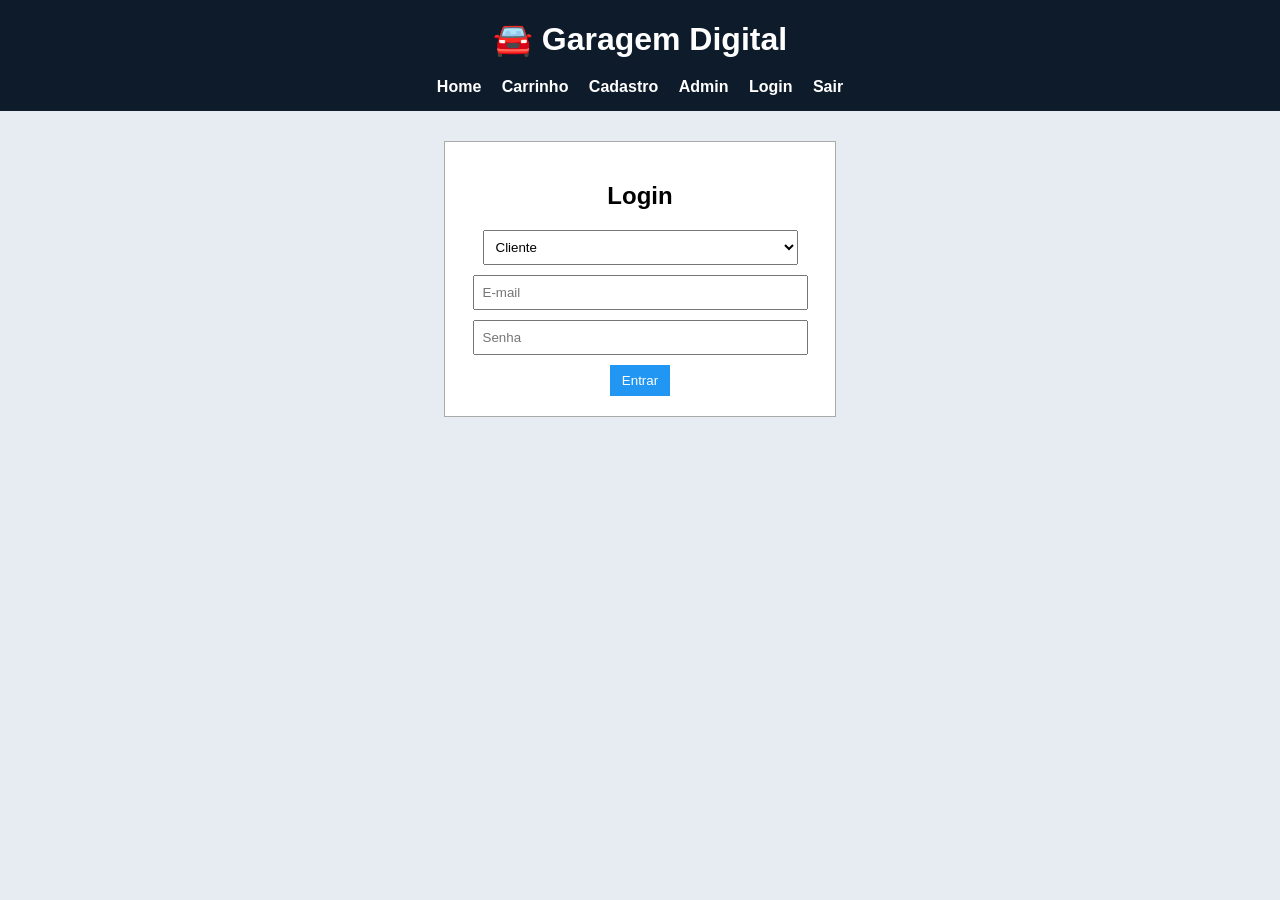
<file: admin.html>
<!DOCTYPE html>
<html>
<head>
    <meta charset="UTF-8">
    <title>Admin</title>
    <link rel="stylesheet" href="style.css">
</head>
<body onload="mostrarAdmin()">
    <h1>🚘 Garagem Digital</h1>
    <div id="menu"><a href="index.html">Home</a> <a href="carrinho.html">Carrinho</a> <a href="cliente.html">Cadastro</a> <a href="admin.html">Admin</a> <a href="login.html">Login</a> <a href="#" onclick="sair()">Sair</a></div>

    <div class="caixa">
        <h2>Incluir carro</h2>
        <form id="f">
            <input type="text" id="nome" placeholder="Nome do carro">
            <input type="number" id="ano" placeholder="Ano">
            <input type="number" id="preco" placeholder="Preço">
            <input type="text" id="imagem" placeholder="Link da imagem">
            <button type="button" onclick="salvarCarro()">Salvar carro</button>
        </form>
    </div>

    <h2>Carros cadastrados</h2>
    <div id="lista"></div>

    <script src="script.js"></script>
</body>
</html>
</file>
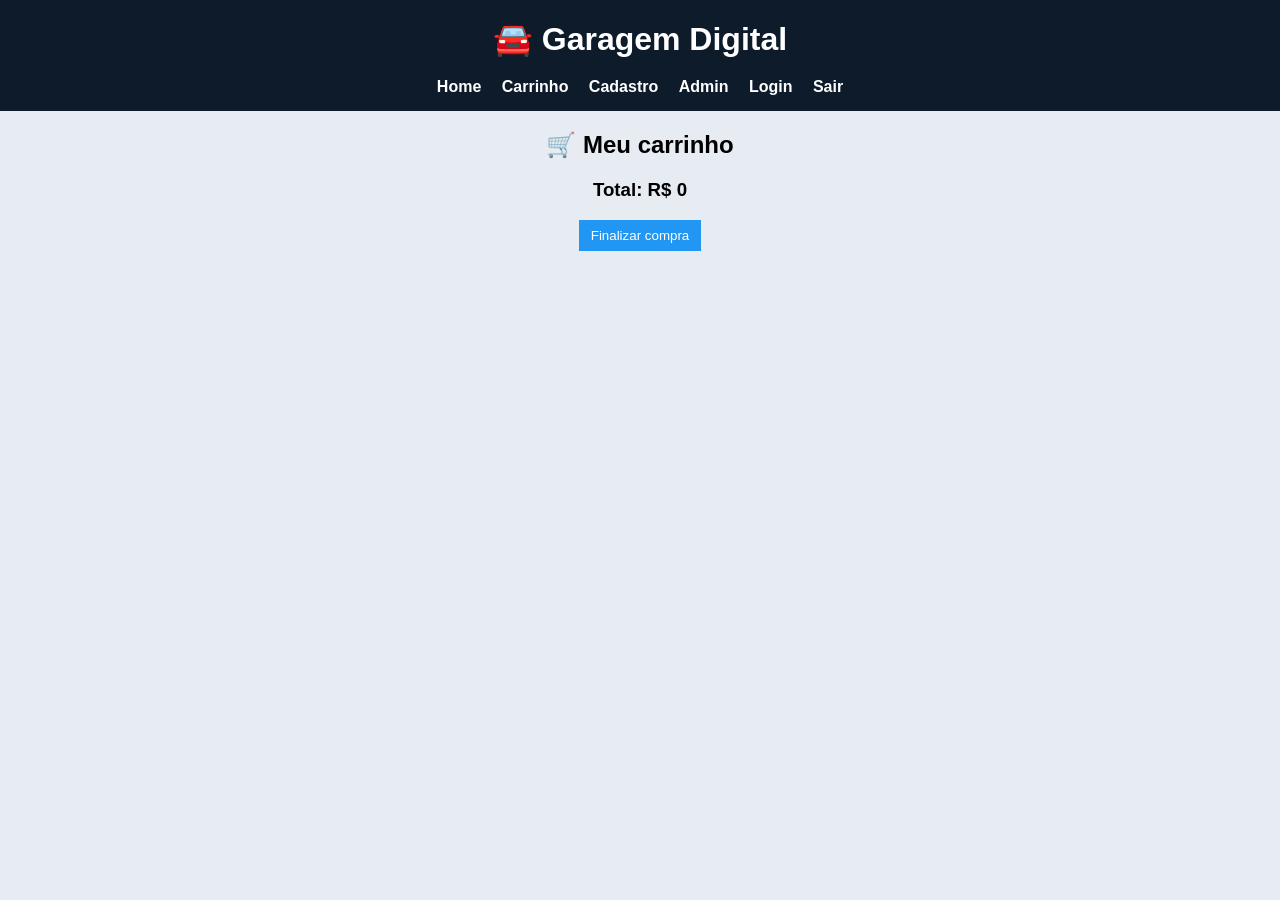
<file: carrinho.html>
<!DOCTYPE html>
<html>
<head>
    <meta charset="UTF-8">
    <title>Carrinho</title>
    <link rel="stylesheet" href="style.css">
</head>
<body onload="mostrarCarrinho()">
    <h1>🚘 Garagem Digital</h1>
    <div id="menu"><a href="index.html">Home</a> <a href="carrinho.html">Carrinho</a> <a href="cliente.html">Cadastro</a> <a href="admin.html">Admin</a> <a href="login.html">Login</a> <a href="#" onclick="sair()">Sair</a></div>

    <h2>🛒 Meu carrinho</h2>
    <div id="itens"></div>
    <h3 id="total"></h3>
    <button onclick="finalizar()">Finalizar compra</button>

    <script src="script.js"></script>
</body>
</html>
</file>
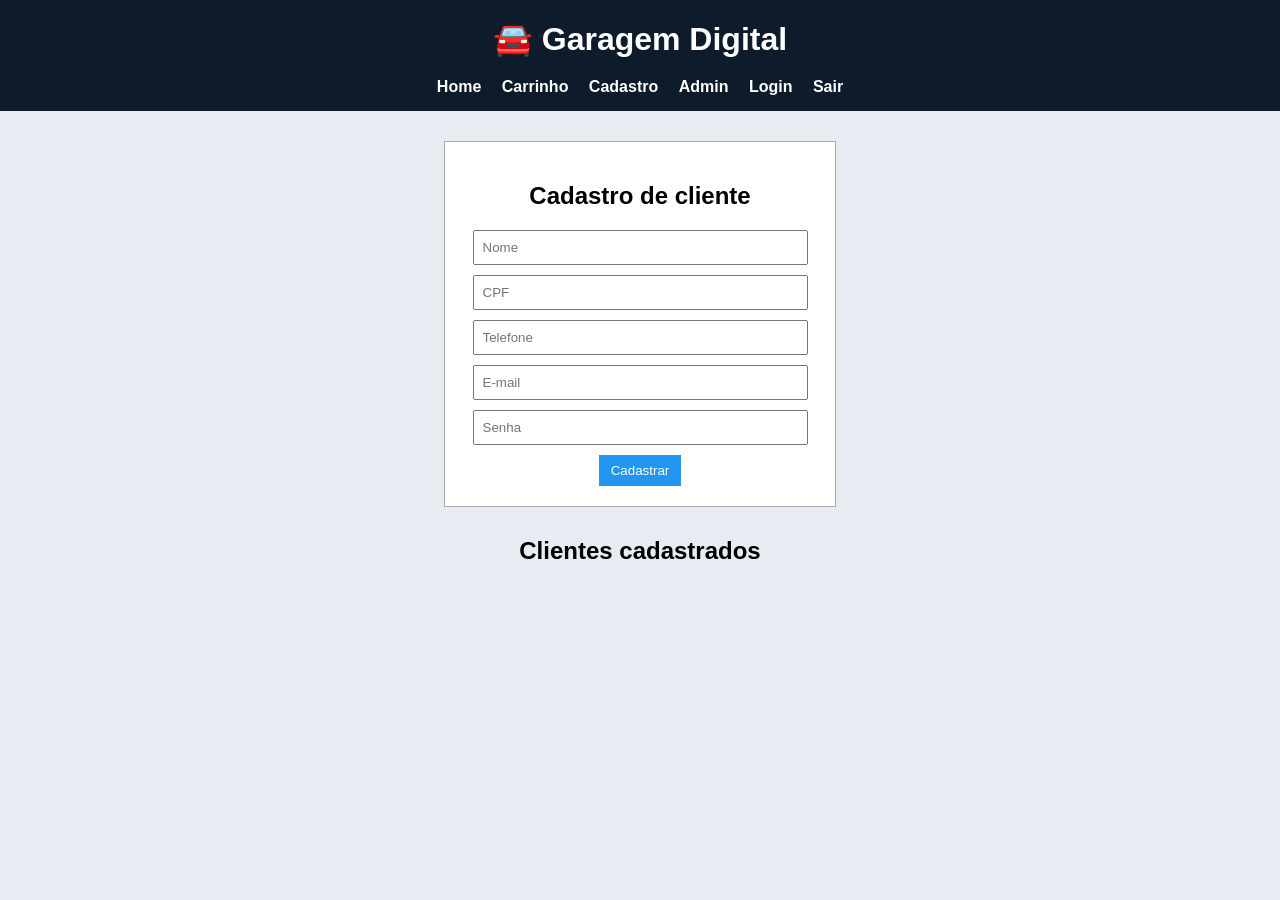
<file: cliente.html>
<!DOCTYPE html>
<html>
<head>
    <meta charset="UTF-8">
    <title>Cadastro</title>
    <link rel="stylesheet" href="style.css">
</head>
<body onload="mostrarClientes()">
    <h1>🚘 Garagem Digital</h1>
    <div id="menu"><a href="index.html">Home</a> <a href="carrinho.html">Carrinho</a> <a href="cliente.html">Cadastro</a> <a href="admin.html">Admin</a> <a href="login.html">Login</a> <a href="#" onclick="sair()">Sair</a></div>

    <div class="caixa">
        <h2>Cadastro de cliente</h2>
        <form id="f">
            <input type="text" id="nome" placeholder="Nome">
            <input type="text" id="cpf" placeholder="CPF">
            <input type="text" id="telefone" placeholder="Telefone">
            <input type="email" id="email" placeholder="E-mail">
            <input type="password" id="senha" placeholder="Senha">
            <button type="button" onclick="salvarCliente()">Cadastrar</button>
        </form>
    </div>

    <h2>Clientes cadastrados</h2>
    <div id="lista"></div>

    <script src="script.js"></script>
</body>
</html>
</file>
<file: style.css>
body { font-family: Arial; background: #e6ecf2; margin: 0; text-align: center; }
h1 { background: #0d1b2a; color: white; margin: 0; padding: 20px; }
#menu { background: #0d1b2a; padding-bottom: 15px; }
#menu a { color: white; margin: 0 8px; font-weight: bold; text-decoration: none; }
.caixa { background: white; width: 350px; margin: 30px auto; padding: 20px; border: 1px solid #aaa; }
input, select { display: block; width: 90%; margin: 10px auto; padding: 8px; }
#busca { width: 300px; }
button { background: #2196f3; color: white; border: none; padding: 8px 12px; cursor: pointer; }
.card { background: white; border: 1px solid #ccc; width: 230px; padding: 10px; margin: 10px; display: inline-block; vertical-align: top; }
#lista, #itens { margin: 20px; }
</file>
